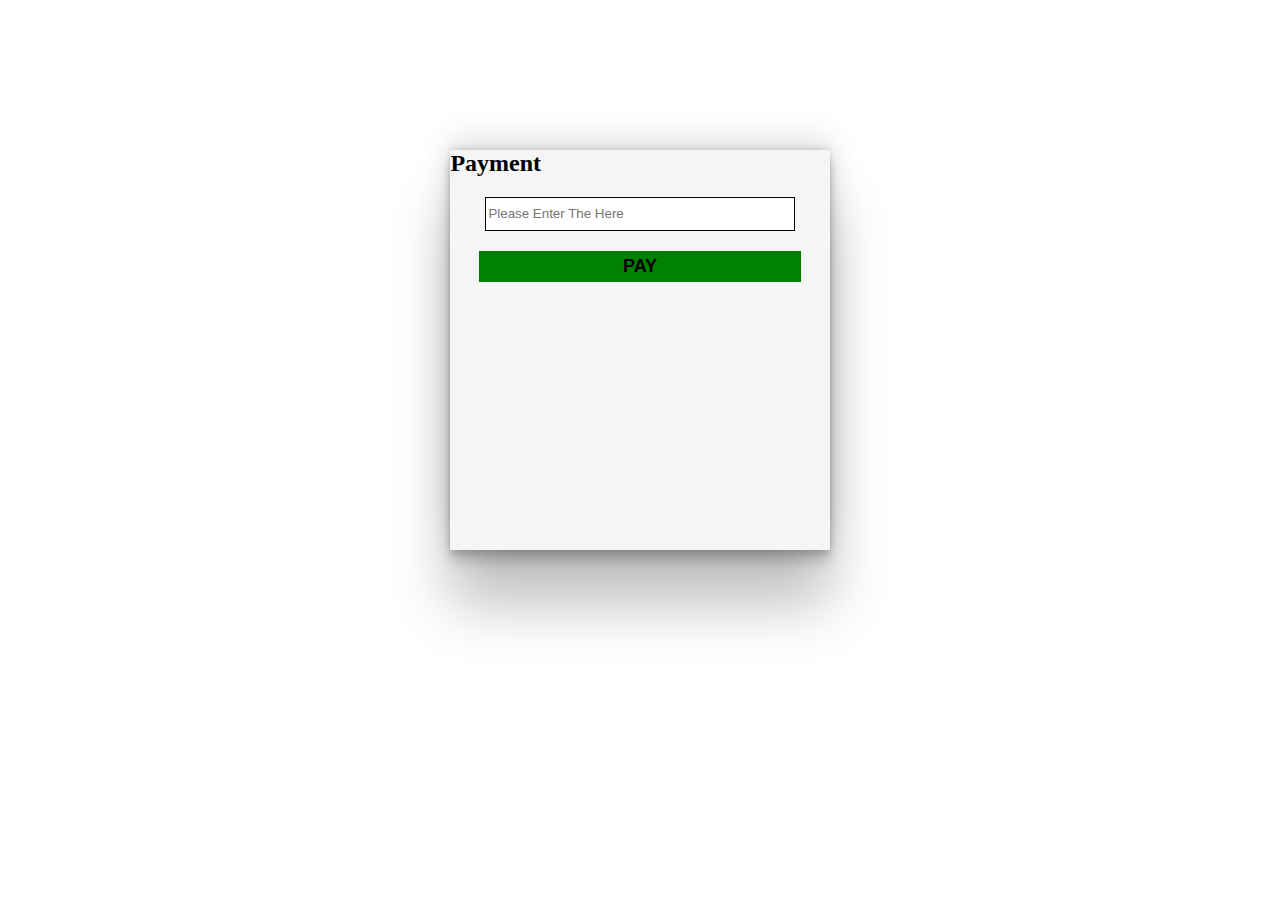
<file: otp.html>
<!DOCTYPE html>
<html lang="en">

<head>
    <meta charset="UTF-8">
    <meta http-equiv="X-UA-Compatible" content="IE=edge">
    <meta name="viewport" content="width=device-width, initial-scale=1.0">
    <title>Patment</title>
    <link rel="stylesheet" href="index_style.css">
  
</head>

<body>
    <div class="payment-page">
       
        <h2>Payment</h2>
        <div class="payment-card-details">
            <input type="text" placeholder="Please Enter The Here">
        </div>
        <div class="button-pay">
            <button onclick="alery()" class="pay-button">PAY</button>
        </div>
        
    </div>

    
</body>

</html>

<script>
 
    function alery(){
        alert("Payment Successful! Thankyou for visiting Us.")
        window.location.href='index.html';
    }
</script>
</file>
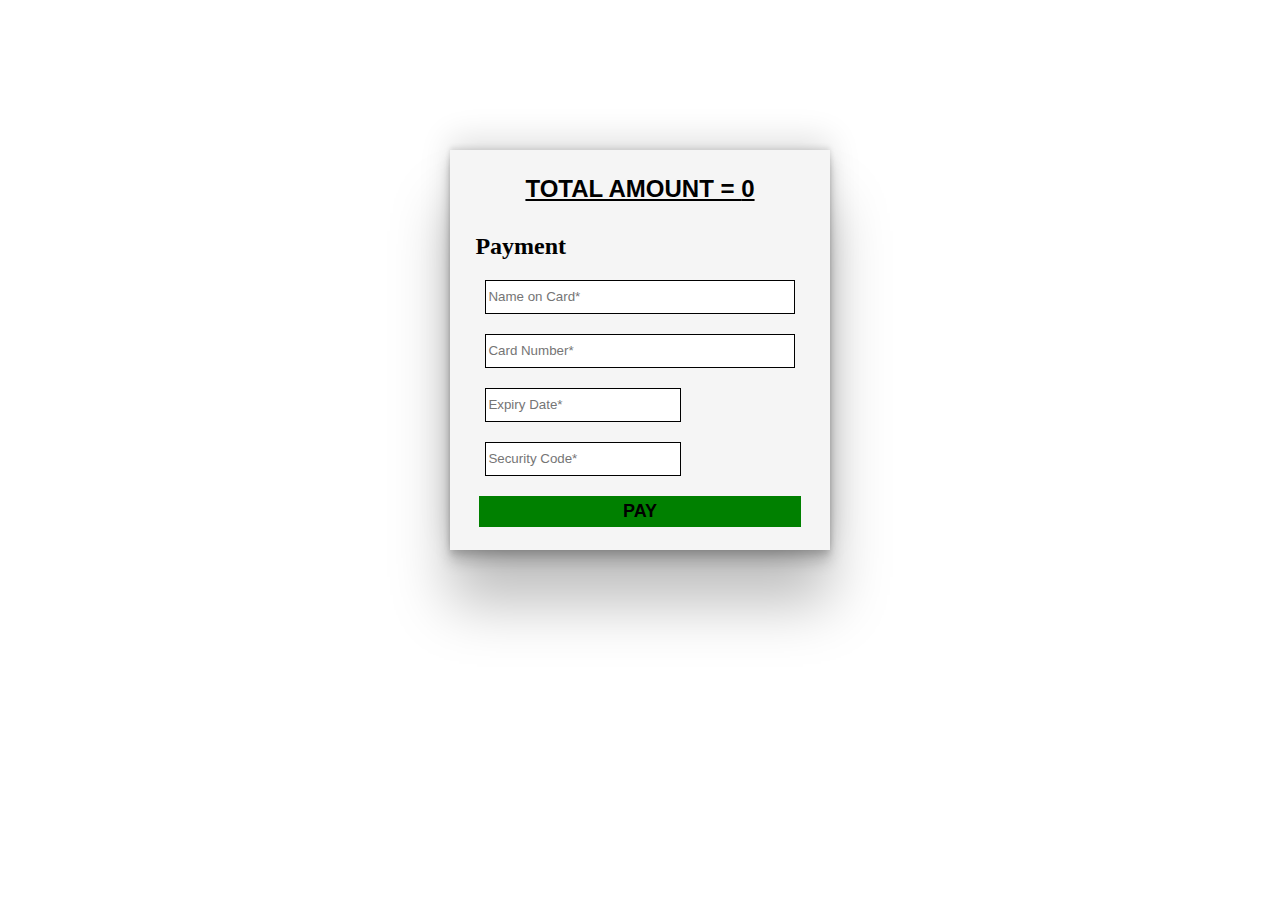
<file: pament-page.html>
<!DOCTYPE html>
<html lang="en">

<head>
    <meta charset="UTF-8">
    <meta http-equiv="X-UA-Compatible" content="IE=edge">
    <meta name="viewport" content="width=device-width, initial-scale=1.0">
    <title>Patment</title>
    <link rel="stylesheet" href="index_style.css">
  
</head>

<body>
    <div class="payment-page">
        <h2 class="total-amount">
            TOTAL AMOUNT = <span id="totall">0</span>
        </h2>
        <h2>Payment</h2>
        <div class="payment-card-details">
            <input type="text" placeholder="Name on Card*">
            <input type="text" placeholder="Card Number*">
            <input type="text" placeholder="Expiry Date*">
            <input type="text" placeholder="Security Code*">
        </div>
        <div class="button-pay">
            <button onclick="aleryyy()" class="pay-button">PAY</button>
        </div>
        
    </div>

    
</body>

</html>
<script src="helper.js" >
</script>
<script>
    var [total, savings] = calculatePrices()
    document.getElementById('totall').innerText=total;
    function aleryyy(){     
        window.location.href='otp.html';
    }
</script>
</file>
<file: index_style.css>
@import url('https://fonts.googleapis.com/css2?family=Oswald&display=swap');

/* navbar css-============================================= */
.navbar {
    height: 90px;
    width: 100%;
    display: flex;
    justify-content: space-between;
    align-items: center;
    background-color: #fff;

}
.left-side-item{

    text-align: center;
    width: 20%;
    margin-left: 100px;
    display: flex;
    justify-content: space-evenly;
}

.right-side-item {
    width: 15%;
    display: flex;
    justify-content: space-evenly;
    margin-right: 100px;
    
}
.signin-button{
    font-weight: 600;
    text-decoration: none;
    color: black;
    font-family: sans-serif;

}
.left-item{
    text-decoration: none;
    color: black;
    font-family: sans-serif;
    font-weight: 600;
}
.nav-item-2 {
    text-decoration: none;
    color: black;
    font-family: sans-serif;
    font-weight: 600;

}

/* ================================= */

/* signup css---------------------------------------------------- */
#loginForm {
    width: 30%;
    margin: auto;
    margin-top: 50px;
    padding: 10px;

}


/* sidinin header section-------- */
#loginForm>.signin-header {
    text-align: center;
    margin-bottom: 20px;
    font-weight: 500;

}


.signin-header>.heading-title {
    font-family: 'Noto Sans', sans-serif;
    font-weight: 800;
    font-size: 19px;
    margin-top: 15px;


}

/* sign in section------------- */

.signin-section {
    margin: auto;
    text-align: center;
    margin-top: 20px;
    width: 100%;

}

.main-signin-section>p {
    margin: 0;
    font-family: 'Noto Sans', sans-serif;
    font-weight: 600;
    margin-bottom: 8px;
    font-size: 17px;
    color: rgb(189, 6, 6);

}

.main-signin-section>.input-data {
    width: 80%;
    line-height: 25px;
    border: 1px solid black;
    margin-bottom: 14px;
}


.terms-condition {
    font-size: 11px;
    font-weight: 500;
    font-family: 'Times New Roman', Times, serif;


}


#creat-account {
    text-align: center;
    font-weight: 600;
    font-size: 17px;
    border-radius: 200px;
    background-color: #202124;
    color: #fff;
    padding: 15px 50px;
    border: none;
    margin: 20px;

}

/* skip continew button div-------------- */
.or-button {
    width: 100%;
    display: flex;
    justify-content: space-evenly;

}

.or-button>.or-left {
    width: 45%;
    border-top: 1px solid #202124;
    margin-top: 10px;
    opacity: 0.4;
}

.or-button>.or-center {
    width: 3%;

}

.or-button>.or-right {
    width: 45%;
    border-top: 1px solid #202124;
    margin-top: 10px;
    opacity: 0.4;
}

.skip-continew-button-div {
    text-align: center;
    margin-top: 25px;

}

.skip-continew-button {
    width: 100%;
    background-color: #fff;
    color: #202124;
    font-weight: bold;
    font-size: 14px;
    font-style: normal;
    line-height: 30px;
    align-items: center;
    text-align: center;
    border-radius: 66px;
    border: 1px solid #202124;
    font-family: 'Noto Sans', sans-serif;
    margin-bottom: 15px;
    border: 1px solid #202124;
   

}

.skip-continew-button:hover {
    background-color: #202124;
    color: white;
}

  /* =---------------------------------------------==============-------- */

    /*  Add to cart -========================================================*/



.container {
    display: grid;
    grid-template-columns: 900px 400px;
    justify-content: space-around;
    width: 90%;
    margin: auto;
    background-color: whitesmoke;
    grid-gap: 20px;
}

.itemsummary {
    padding: 10px;
    background-color: white;

}


.order {
    display: grid;
    grid-template-columns: auto auto;
    justify-content: space-between;
    background-color: white;
    
}

.order>p {
    padding: 0px 10px;
    
}

.pricesummary {
    background-color: white;
    padding: 20px;
}

#TS {
    display: grid;
    grid-template-columns: auto auto;
    justify-content: space-between;
    background-Color: azure;
}

#TotalSaving {
    color: red;
}

#Discount {
    color: red;
}

#btn1 {
    color: white;
    background-color: red;
    width: 100%;
    font-weight: bold;
    border: none;
    border-radius: 5px;
    margin-top: 10px;
}
#btn1:hover{
   
    cursor: pointer;
}

#btn2 {
    color: white;
    background-color: darkslategrey;
    width: 100%;
    font-weight: bold;
    border: none;
    border-radius: 5px;
    margin-top: 10px;
}

#bg {
    background-color: whitesmoke;
}



.row {
    border: 0.5px solid black;
    display: grid;
    height: 100px;
    grid-template-columns: 10% 30% 30% 20%;
    grid-gap: 2%;
}

.row>div {
    margin-right: 10px;
}

#box1 {
    margin-top: -10px;
    width: 80px;
    height: 80px;
    border-radius: 3px;
}

.row>div>h4 {
    color: rgb(216, 16, 16);
}

.row>div:nth-child(1) {
    height: 100%;
    padding: 20px 5px;
    width: 10%;
}

.row>div:nth-child(2) {
    height: 100%;
    width: 70%;
    text-align: left;
    font-weight: 600;
    
}

.row>div:nth-child(3) {
    display: grid;
    grid-template-columns: auto auto auto;
    height: 100%;
    font-family: 'Noto Sans', sans-serif;


}
.row>div:nth-child(3) > p {
    padding-top: 17px;
}
.row>div:nth-child(4){
    font-weight: 600;
    padding-top: 17px;
    font-family: 'Noto Sans', sans-serif;
}

#btn3 {
    color: black;
    font-weight: 600;
    height: 35px;
    width: 35px;
    border-radius: 25px;
    border: 3px solid red;
    font-size: 20px;
    margin-top: 30px;
}
#btn3:hover{
    background-color: #202124;
    color: white;
}


#bin {
    height: 30px;
    width: 30px;
}

.row>div:nth-child(4) {
    height: 100%;
    text-align: right;
}

.row>div:nth-child(4)>button {
    height: 30px;
    width: 30px;
}


    /* =========================================================================== */
  /* header-content-section ---------------- */
  .header-content {
    background-color: rgb(27, 23, 23);
    height: 80px;
    width: 100%;
    display: flex;
    align-items: center;
    justify-content: center;
    
}

.header-text {
    color: white;
    margin-right: 15px;
    font-family: 'Oswald', sans-serif;
    font-weight: 700;
    font-size: 18px;


}

.header-order-button {
    padding: 12px 40px;
    font-family: -apple-system, BlinkMacSystemFont, 'Segoe UI', Roboto, Oxygen, Ubuntu, Cantarell, 'Open Sans', 'Helvetica Neue', sans-serif;
    background-color: red;
    color: white;
    text-align: center;
    border-radius: 30px;
    font-size: 14px;
    cursor: pointer;
    font-weight: 700;
}
.header-order-button:hover{
    background-color: white;
    color: red;
}

/* sliding-section ------------------------- */
.sliding-section {
    height: 400px;
    width: 100%;
   

}

/* welcome-to-kfc-section ------------------ */
.welcome-to-kfc {
    height: 130px;
    width: 100%;
    background-color: #fff;
    padding-left: 150px;
}

.strip-lines {
    border-left: 7px solid rgb(211, 0, 0);
    margin-left: 5px;
}

   

.welcome-greeting-text {
    font-size: 35px;
    font-family: fantasy;
    margin-left: 60px;
    padding-top: 27px;
    color: #202124;
   

}

/* browse-categories-section --------------- */
.browse-categories-section {
    display: flex;
    margin-left: 270px;
    margin-top: 45px;
    align-items: center;
    margin-bottom: 25px;
}

.browse-categories-text {
    font-size: 30px;
    font-family: fantasy;
    color: #202124;
}

.browse-categories-line {
    border-top: 2px solid #e3e3e3;
    width: 65%;
    margin-left: 35px;

}

/* categories-cards-section---------------------- */
.categories-cards {
    width: 65%;
    margin-left: 270px;
    height: 600px;
    display: grid;
    grid-template-columns: repeat(4, 1fr);
    grid-template-rows: repeat(2, 1fr);
    grid-gap: 15px;
    align-items: center;
    text-align: center;
    


}

.menu-card {
    width: 17.5vw;
    height: 17.5vw;
    background-color: #f8f7f5;
    position: relative;
    border-radius: 4px;
    cursor: pointer;
    text-decoration: none;
    /* box-shadow: rgba(0.24, 0, 0, 0.24) 0px 3px 8px; */
    opacity: 100%;

}
.menu-card:hover{
    box-shadow: rgba(0, 0, 0, 0.25) 0px 54px 55px, rgba(0, 0, 0, 0.12) 0px -12px 30px, rgba(0, 0, 0, 0.12) 0px 4px 6px, rgba(0, 0, 0, 0.17) 0px 12px 13px, rgba(0, 0, 0, 0.09) 0px -3px 5px;
}



.menu-text {
  color: #202124;
  font-size: 18px;
  font-weight: 700;
  font-family: -apple-system, BlinkMacSystemFont, 'Segoe UI', Roboto, Oxygen, Ubuntu, Cantarell, 'Open Sans', 'Helvetica Neue', sans-serif;
  margin-top: 15px;
  text-transform: uppercase;

}

/* offers & deals section --------------------- */




.offer-deals-section{
    width: 100%;
    height: 700px;
    background-color: #202124;
    
}
.offer-deals-heading{
    display: flex;
    justify-content: space-between;
    align-items: center;
    width: 70%;
    margin-left: 200px;
    margin-top: 85px;
    font-size: 30px;
    color: white;
    font-family: -apple-system, BlinkMacSystemFont, 'Segoe UI', Roboto, Oxygen, Ubuntu, Cantarell, 'Open Sans', 'Helvetica Neue', sans-serif;
    font-weight: 700;
}
.offer-deals-heading:hover{
    text-decoration: underline;
}
.offer-card-container{
    display: flex;
    flex-direction: row;
    justify-content: space-evenly;
    margin-top: 70px;
    
  
}
.offer-card{
    height: 398px;
    width: 310px;
    position: relative;
    background-color: #f8f7f5;
    border-radius: 8px;
    text-align: center;
    margin-right: 25px;
   

}

.offer-text > div{
    margin-left: 20px;
    margin-right: 20px;
    margin-top: 5px;
    font-size: 37px;
    font-weight: 700;
    font-family: -apple-system, BlinkMacSystemFont, 'Segoe UI', Roboto, Oxygen, Ubuntu, Cantarell, 'Open Sans', 'Helvetica Neue', sans-serif;
    white-space: nowrap;
    overflow: hidden;
    text-overflow: ellipsis;
    text-align: center;
}
.offer-text > p{
    margin: 0px;
    height: 48px;
    text-align: center;
    font-weight: 400;
    color: #202124;
    overflow: hidden;
    text-overflow: ellipsis;
    display: -webkit-box;
    -webkit-box-orient: vertical;
    -webkit-line-clamp: 2;
    box-sizing: border-box;
    

}
.offer-card-bottom{
    display: flex;
    justify-content: space-evenly;
    align-items: center;


}
.view-details-btn{
    color: black;
    font-family: sans-serif;
    
}
.offer-card-bottom > .redeem-buttom{
    padding: 11px 40px;
    font-family: -apple-system, BlinkMacSystemFont, 'Segoe UI', Roboto, Oxygen, Ubuntu, Cantarell, 'Open Sans', 'Helvetica Neue', sans-serif;
    background-color: white;
    color: black;
    text-align: center;
    align-items: center;
    border-radius: 200px;
    font-size: 14px;
    cursor: pointer;
    font-weight: 500;

}
.offer-card-bottom > .redeem-buttom:hover{
    background-color: #202124;
    color: white;
}



/* footer ------------------------==============-*/

.kfc-header-logo{
 padding-top: 50px;
}


.footer{
    padding-top: 50px;
    height: 200px;
    display: flex;
    justify-content: space-evenly;
    background-color: #202124;
}
.kfc-category-content{
    display: flex;
    justify-content: space-between;
    color: #f8f7f5;
    cursor: pointer;
    
}

.kfc-category-content li{
    font-family: -apple-system, BlinkMacSystemFont, 'Segoe UI', Roboto, Oxygen, Ubuntu, Cantarell, 'Open Sans', 'Helvetica Neue', sans-serif;
    margin-bottom: 5px;
}
.kfc-category-content li:hover{
    text-decoration: underline;
}
.location-link{
    padding-top: 60px;
}
.location-link-1{
    
    color: white;
}
.app-link{
    padding-top: 50px;
}


/* footer-end ------------------------ */

.footer-end{
    height: 100px;
    background-color: #202124;
    display: flex;
    justify-content: space-evenly;
    color: #dbdbdb;
}



/* ---------- menu styling===================================================== */

#menu-page{
    width: 100%;
    display: flex;

}

/* left side menu page -------------*/
.left-menu-section{
    width: 28%;
    background-color: #fff;
    height: 100vh;

}
.menu-container{
    padding-left: 100px;
}
.left-menu-section > .menu-container{
    
    width: 18vw;
    position: sticky;


}
.menu-container > .kfc-menu{
    font-weight: 700;
    padding-bottom: 1vw;
    font-family: 'Oswald', sans-serif;
    

}
.outer-ul > .list-menu{
    font-weight: 400;
    color: #202124;
    cursor: text;
    line-height: 24px;
    font-size: 18px;
    padding-bottom: 10px;
    
}
.outer-ul > .list-menu >a{
    text-decoration: none;
    color: black;
    font-weight: 600;
    font-family: 'Oswald', sans-serif;
    
    
}
.list-menu >a:hover{
    text-decoration: underline;
    color: red;
}

/* right side menu section-------- */

.right-menu-section {
    position: relative;
    width: 100%;
    padding-left: 55px;
    padding-right: 55px;
    margin-top: 6.3%;

    
}
 
/*  search bar section-------- */

.search-section {
    
    background-color: #fff;
    display: flex;
    justify-content: space-between;
    width: 100%;
    border-bottom: 2px solid #202124;
    padding-bottom: 15px;
    padding-left: 0;
    padding-right: 0;
}
.menu-search {
    font-weight: 500;
    color: #212529;
    text-align: left;
    font-size: 1rem;
    


}

.search-input{
    border-radius: 200px;
    line-height: 25px;

}


/* -----decemberFest sec---------- */
.decemberFest{
    height: 1600px;
    margin-top: 25px;
    margin-bottom: 45px;
    border-radius: 16px;
    background-color: #e3e3e3;
    

}


.decemberFest > .head-decemberFest{
    padding-top: 25px;
    padding-bottom: 25px;
    padding-left: 25px;
    font-weight: 800;
    font-family: 'Oswald', sans-serif;
    



}

/* card product -----------------*/


 
.december-card-section{
    display: grid;
    grid-template-columns: 32% 32% 32%;
    grid-template-rows: 470px 470px 470px;
    grid-gap: 10px;
    
}    


/* ================================================== */
.card-degine{
    width: 300;
    height: 450px; 
    font-family: 'oswald', sans-serif;
   
    background-color: #fff;
    box-shadow: 0 4px 7px rgb(0 0 0 / 10%);
    border-radius: 8px;
    margin-right: 1%;
    margin-bottom: 3rem;
    margin-left: 13px;

}

.card-degine > .card-image {
    width: 100%;
    height: 210px;
    margin-bottom: 10px;
  
   
}

.card-degine > .card-data {
    margin-left: 20px;
    margin-right: 20px;
    margin-bottom: 20px;

}
.card-data > .product-name{
    margin-bottom: 5px;
    margin-top: 5px;
    font-style: normal;
    font-size: 16px;
    line-height: 24px;
    font-weight: 600;
    font-family: 'oswald', sans-serif;
    color: #202124;
    letter-spacing: -.1px;
}
.card-data > .non-veg {
   margin-left: 8px;
   font-size: 13px;
   font-family: 'oswald', sans-serif;
   margin-bottom: 15px;
}
.card-data > .product-description {
    font-weight: 400;
    overflow: hidden;
    text-overflow: ellipsis;
    display: -webkit-box;
    -webkit-line-clamp: 3;
    -webkit-box-orient: vertical;
    font-family: Arial, Helvetica, sans-serif;
    letter-spacing: -.1px;
    line-height: 24px;
    font-size: 14px;

}

/* =----------add to cart btn --------- */

.btn-add-cart{
    width: 100%;
    display: flex;
    justify-content: center;
}
.add-cart-btn {
    display: flex;
    justify-content: center; 
    background-color: #e4002b;
    color: #fff;
    border: 1px solid #e4002b;
    text-align: center;
    font-size: 14px;
    line-height: 24px;
    font-family: Arial, Helvetica, sans-serif;
    cursor: pointer;
    border-radius: 200px;
    padding: 9px 70px;
    


}



/* payment - cheakout-page ========================== */

.payment-page {
            
    width: 30%;
    height: 400px;
    margin: auto;
    margin-top: 150px;
    background-color: whitesmoke;
    box-shadow: rgba(0, 0, 0, 0.25) 0px 54px 55px, rgba(0, 0, 0, 0.12) 0px -12px 30px, rgba(0, 0, 0, 0.12) 0px 4px 6px, rgba(0, 0, 0, 0.17) 0px 12px 13px, rgba(0, 0, 0, 0.09) 0px -3px 5px;
}

.payment-page>.total-amount {
    font-family: sans-serif;
    text-align: center;
    margin: 30px;
    padding-top: 25px;
    text-decoration: underline;
}

.payment-page>h2:nth-child(2) {
    padding-left: 25px;
}

.payment-card-details>input:nth-child(1) {
    width: 80%;
    border: 1px solid black;
    margin-left: 35px;
    margin-bottom: 20px;
    line-height: 30px;

}

.payment-card-details>input:nth-child(2) {
    width: 80%;
    border: 1px solid black;
    margin-left: 35px;
    margin-bottom: 20px;
    line-height: 30px;
}
.payment-card-details>input:nth-child(3){
    width: 50%;
    border: 1px solid black;
    margin-left: 35px;
    margin-bottom: 20px;
    line-height: 30px;
}
.payment-card-details>input:nth-child(4){
    width: 50%;
    border: 1px solid black;
    margin-left: 35px;
    margin-bottom: 20px;
    line-height: 30px;
}
.button-pay{
    width: 100%;
    text-align: center;
    align-items: center;
}
.pay-button{
    width: 85%;
    line-height: 25px;
    font-family: sans-serif;
    font-weight: 600;
    background-color: green;
    font-size: large;
    border: 2px solid green;

}



/* ================================================== */
</file>
